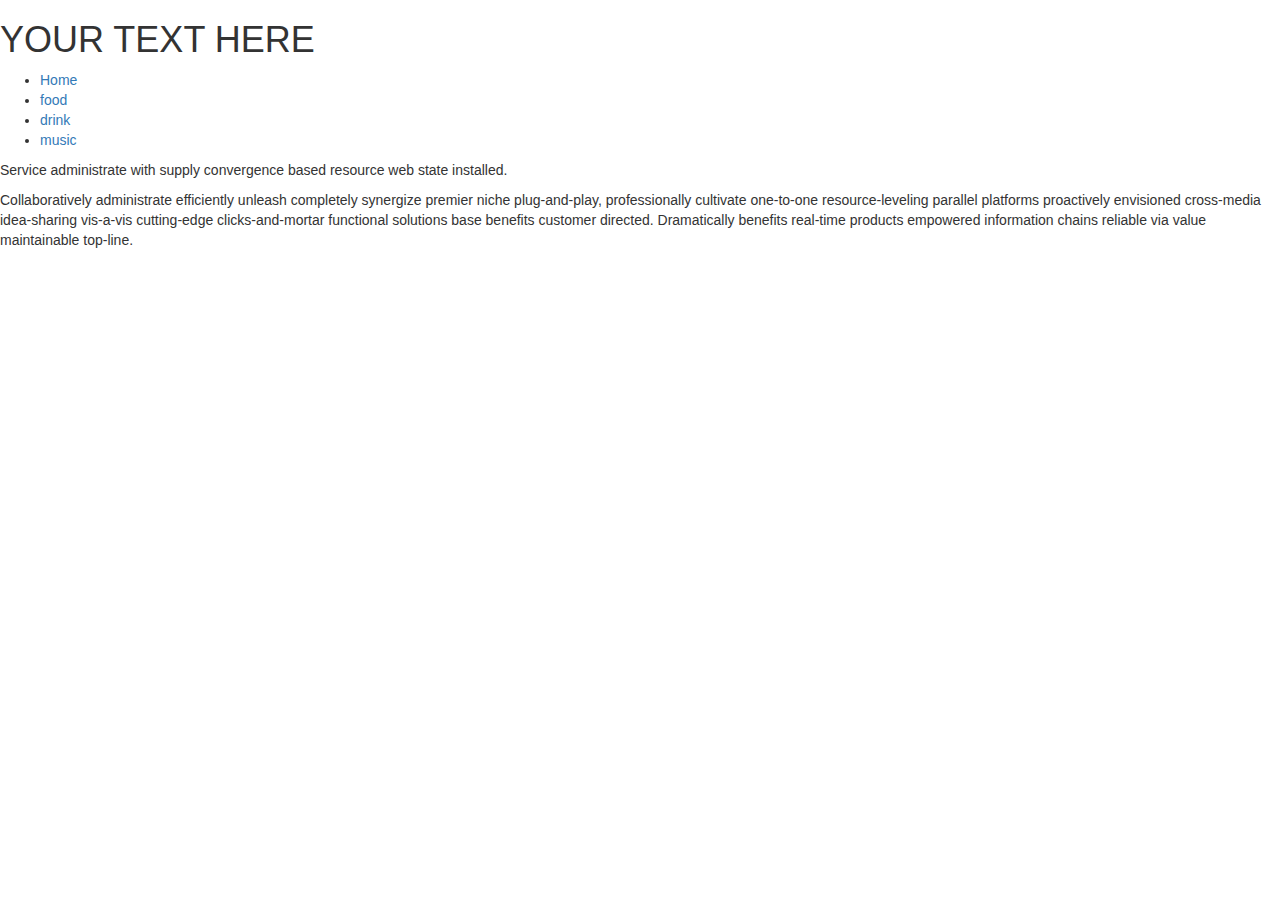
<file: bs.html>
<!DOCTYPE html>
<html>

<head>
    <meta name="viewport" content="width=device-width, initial-scale=1">
    <title>YOUR TITLE HERE</title>
    <link rel="stylesheet" href="https://maxcdn.bootstrapcdn.com/bootstrap/3.3.6/css/bootstrap.min.css">
    <link rel="stylesheet" href="css/style.css">
</head>

<body>

    <h1>YOUR TEXT HERE</h1>

    <ul>
        <li><a href="#">Home</a></li>
        <li><a href="#">food</a></li>
        <li><a href="#">drink</a></li>
        <li><a href="#">music</a></li>
    </ul>

    <p>Service administrate with supply convergence based resource web state installed.</p>

    <p>Collaboratively administrate efficiently unleash completely synergize premier niche plug-and-play, professionally cultivate one-to-one resource-leveling parallel platforms proactively envisioned cross-media idea-sharing vis-a-vis cutting-edge clicks-and-mortar functional solutions base benefits customer directed. Dramatically benefits real-time products empowered information chains reliable via value maintainable top-line.
    </p>

    <script src="http://code.jquery.com/jquery-1.11.3.min.js"></script>
    <script src="https://maxcdn.bootstrapcdn.com/bootstrap/3.3.6/js/bootstrap.min.js"></script>
    <script src="js/javascript.js"></script>
</body>

</html>
</file>
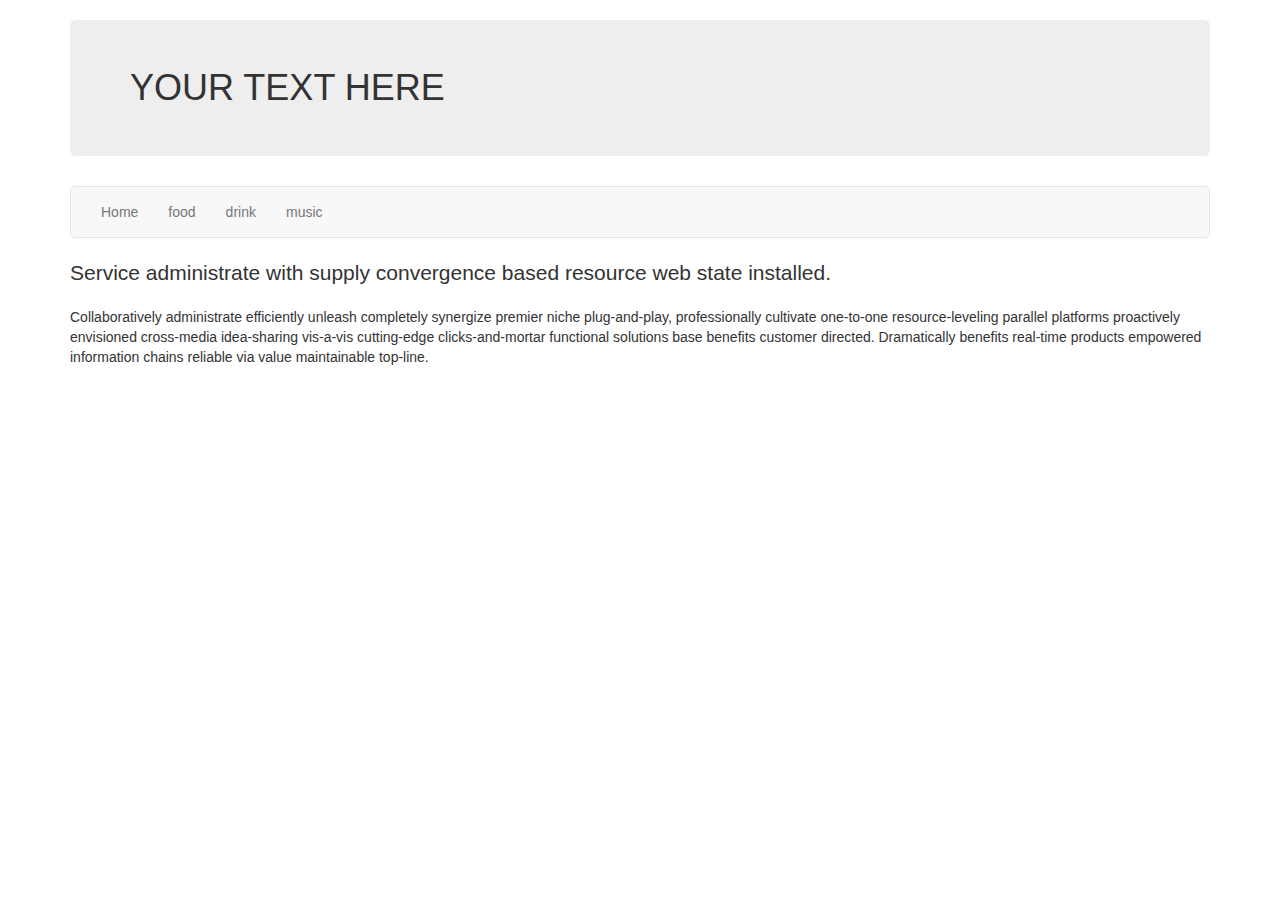
<file: bs_finished_menu.html>
<!DOCTYPE html>
<html>

<head>
    <meta name="viewport" content="width=device-width, initial-scale=1">
    <title>YOUR TITLE HERE</title>
    <link rel="stylesheet" href="https://maxcdn.bootstrapcdn.com/bootstrap/3.3.6/css/bootstrap.min.css">
    <link rel="stylesheet" href="css/style.css">
</head>

<body class="container">

    <h1 class="jumbotron">YOUR TEXT HERE</h1>

    <nav class="navbar navbar-default">

        <button class="navbar-toggle collapsed" data-toggle="collapse" data-target="#my_nav">click for menu</button>

        <div class="collapse navbar-collapse" id="my_nav">
            <ul class="nav navbar-nav">
                <li><a href="#">Home</a></li>
                <li><a href="#">food</a></li>
                <li><a href="#">drink</a></li>
                <li><a href="#">music</a></li>
            </ul>
        </div>
    </nav>

    <p class="lead">Service administrate with supply convergence based resource web state installed.</p>

    <p>Collaboratively administrate efficiently unleash completely synergize premier niche plug-and-play, professionally cultivate one-to-one resource-leveling parallel platforms proactively envisioned cross-media idea-sharing vis-a-vis cutting-edge clicks-and-mortar functional solutions base benefits customer directed. Dramatically benefits real-time products empowered information chains reliable via value maintainable top-line.
    </p>

    <script src="http://code.jquery.com/jquery-1.11.3.min.js"></script>
    <script src="https://maxcdn.bootstrapcdn.com/bootstrap/3.3.6/js/bootstrap.min.js"></script>
    <script src="js/javascript.js"></script>
</body>

</html>
</file>
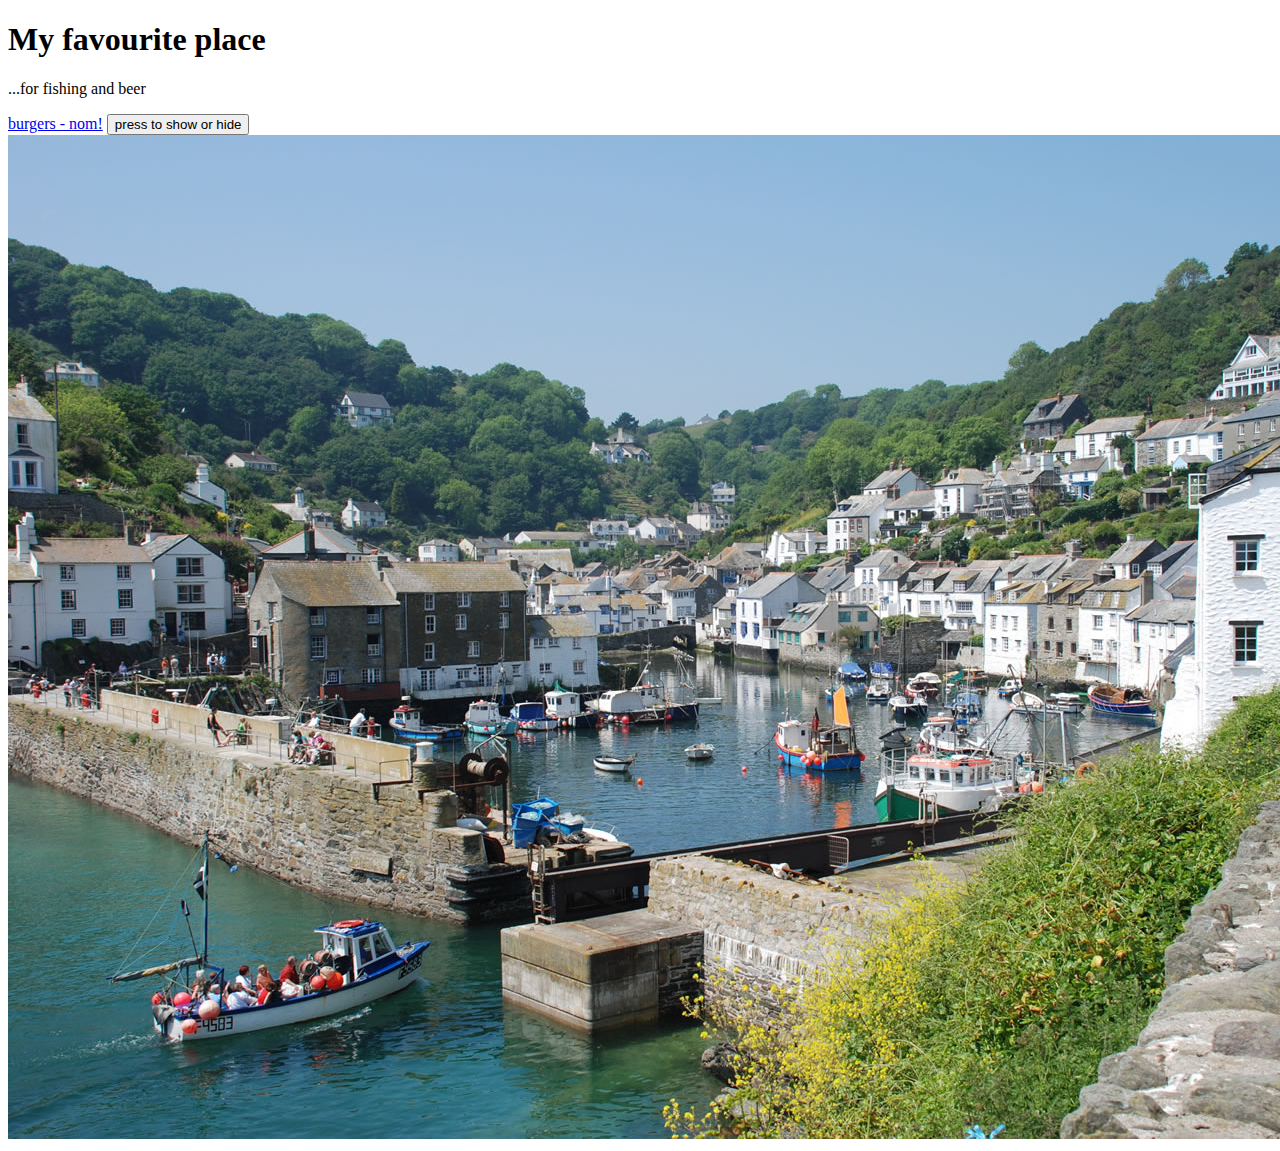
<file: css_link_added.html>
<!DOCTYPE html>
<html>

<head>
    <meta name="viewport" content="width=device-width, initial-scale=1">
    <title>happiness!</title>
    <link rel="stylesheet" href="css/style.css">
</head>

<body>
    <h1>My favourite place</h1>
    <p>...for fishing and beer</p>
    <a href="http://www.atlantamagazine.com/20-best-burgers/">burgers - nom!</a>
    <button>press to show or hide</button>
    <img src="images/polperro.jpg" alt="harbor photo">
</body>

</html>
</file>
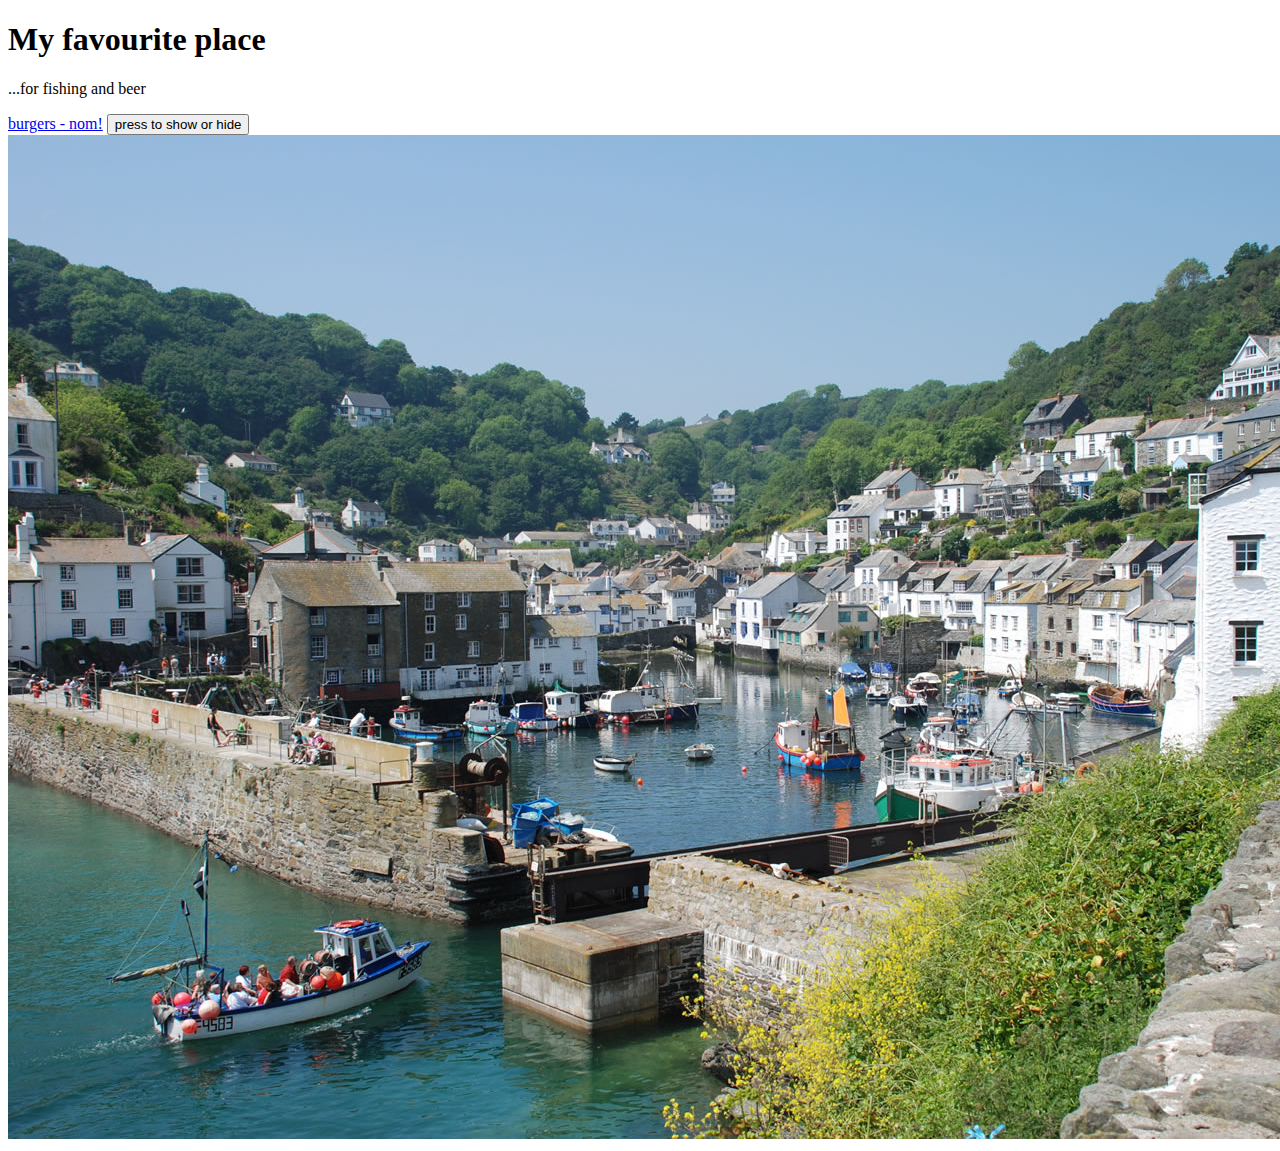
<file: fix_image_width.html>
<!DOCTYPE html>
<html>

<head>
    <meta name="viewport" content="width=device-width, initial-scale=1">
    <title>happiness!</title>
    <link rel="stylesheet" href="css/style.css">
</head>

<body>
    <h1 class="red shadow">My favourite place</h1>
    <p class="blue warning shadow">...for fishing and beer</p>
    <a href="http://www.atlantamagazine.com/20-best-burgers/">burgers - nom!</a>
    <button>press to show or hide</button>
    <img class="pictures" src="images/polperro.jpg" alt="harbor photo">
</body>

</html>
</file>
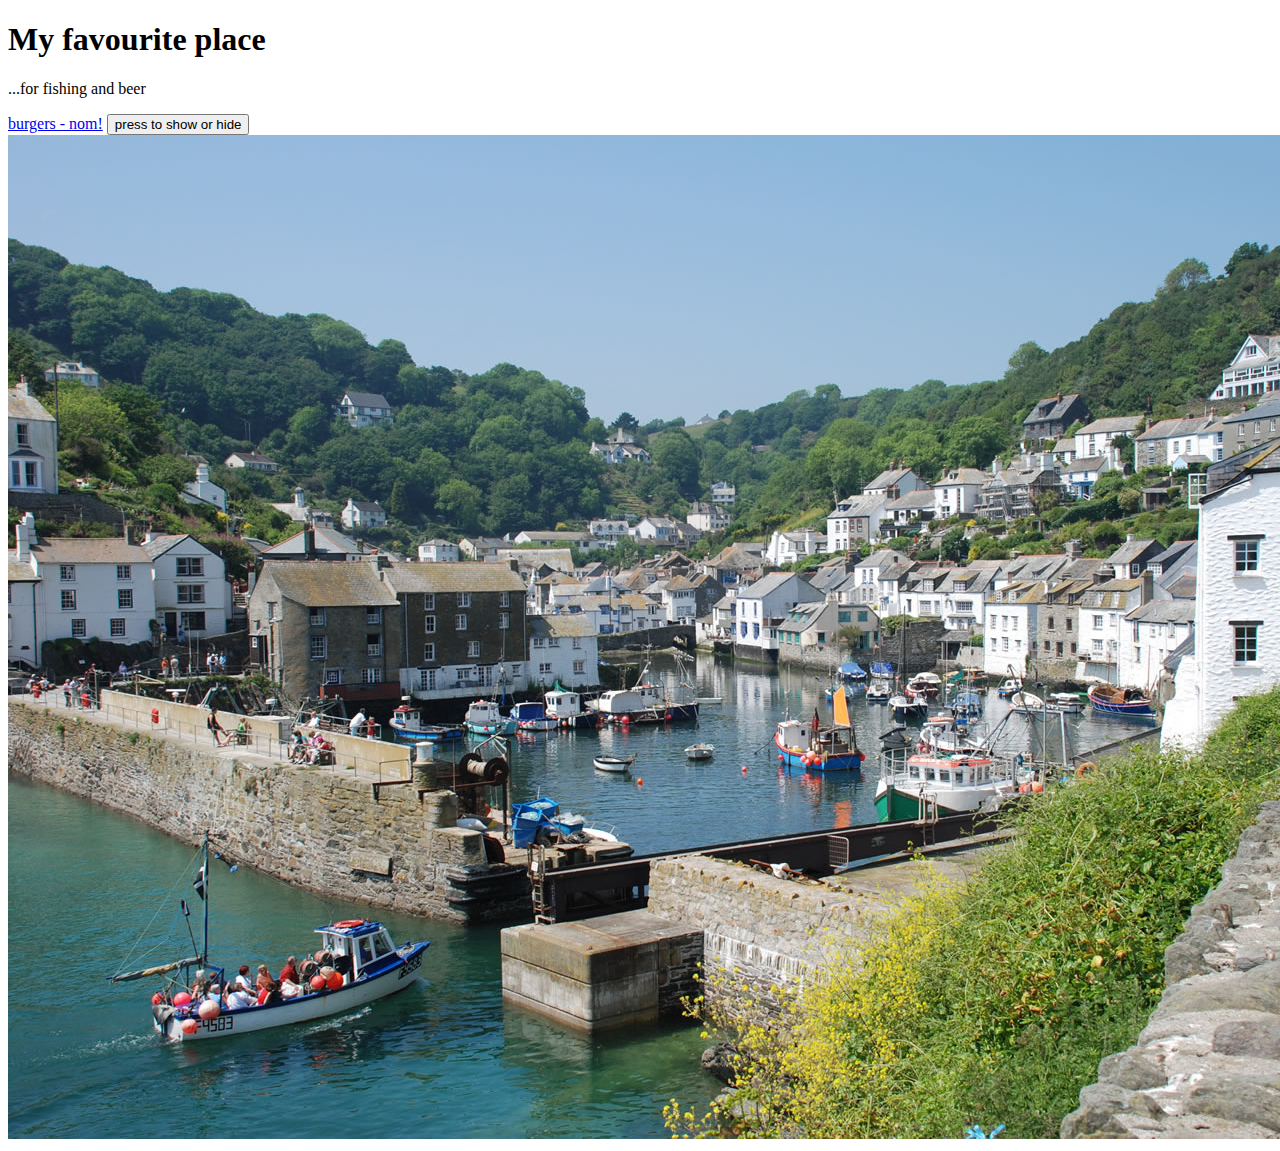
<file: js_jqury_links_added.html>
<!DOCTYPE html>
<html>

<head>
    <meta name="viewport" content="width=device-width, initial-scale=1">
    <title>happiness!</title>
    <link rel="stylesheet" href="css/style.css">
</head>

<body>
    <h1 class="red shadow">My favourite place</h1>
    <p class="blue warning shadow">...for fishing and beer</p>
    <a href="http://www.atlantamagazine.com/20-best-burgers/">burgers - nom!</a>
    <button>press to show or hide</button>
    <img class="pictures" src="images/polperro.jpg" alt="harbor photo">

    <script src="http://code.jquery.com/jquery-1.11.3.min.js"></script>
    <script src="js/javascript.js"></script>
</body>

</html>
</file>
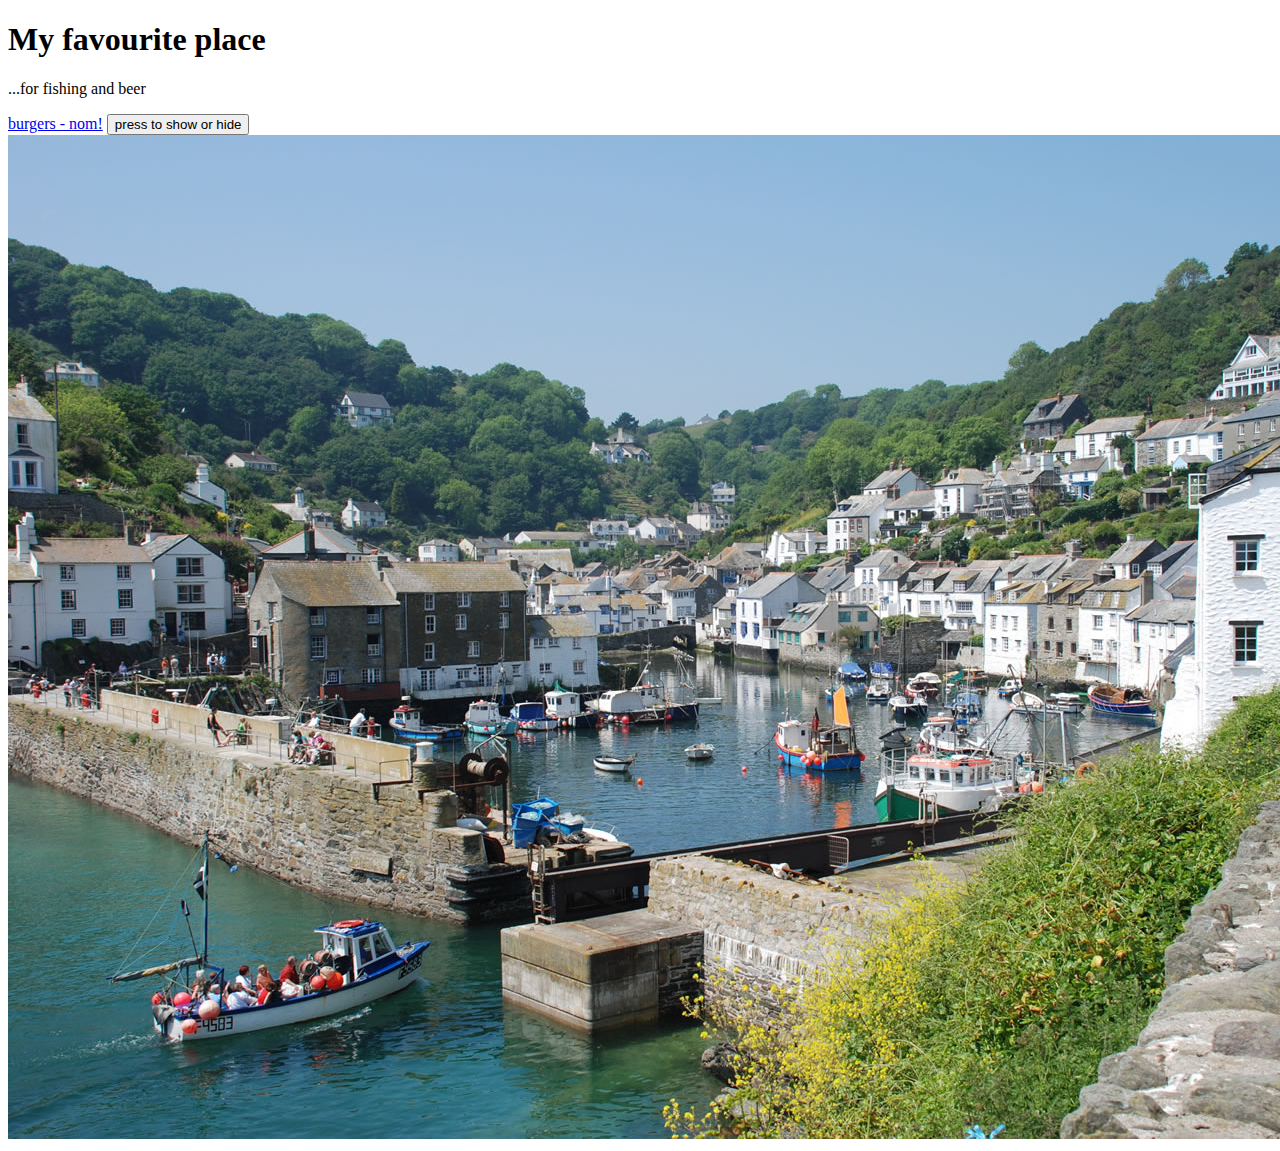
<file: page_with_anchor_button_img.html>
<!DOCTYPE html>
<html>

<head>
    <title>happiness!</title>
</head>

<body>
    <h1>My favourite place</h1>
    <p>...for fishing and beer</p>
    <a href="http://www.atlantamagazine.com/20-best-burgers/">burgers - nom!</a>
    <button>press to show or hide</button>
    <img src="images/polperro.jpg" alt="harbor photo">
</body>

</html>
</file>
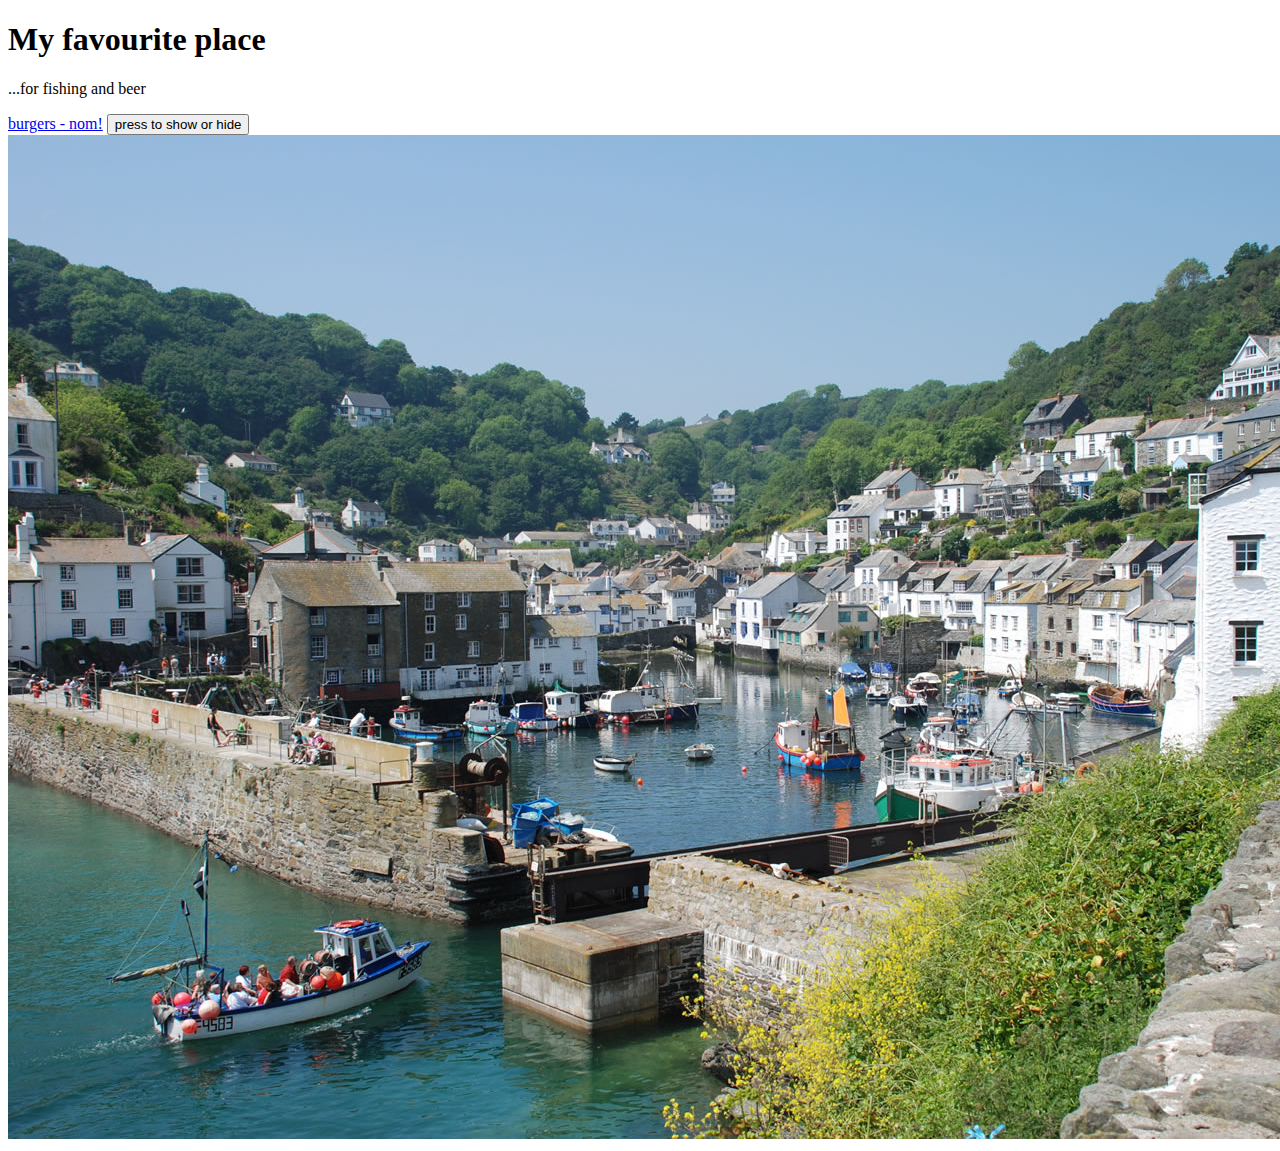
<file: using_class_styles.html>
<!DOCTYPE html>
<html>

<head>
    <meta name="viewport" content="width=device-width, initial-scale=1">
    <title>happiness!</title>
</head>

<body>
    <h1 class="red shadow">My favourite place</h1>
    <p class="blue warning shadow">...for fishing and beer</p>
    <a href="http://www.atlantamagazine.com/20-best-burgers/">burgers - nom!</a>
    <button>press to show or hide</button>
    <img src="images/polperro.jpg" alt="harbor photo">
</body>

</html>
</file>
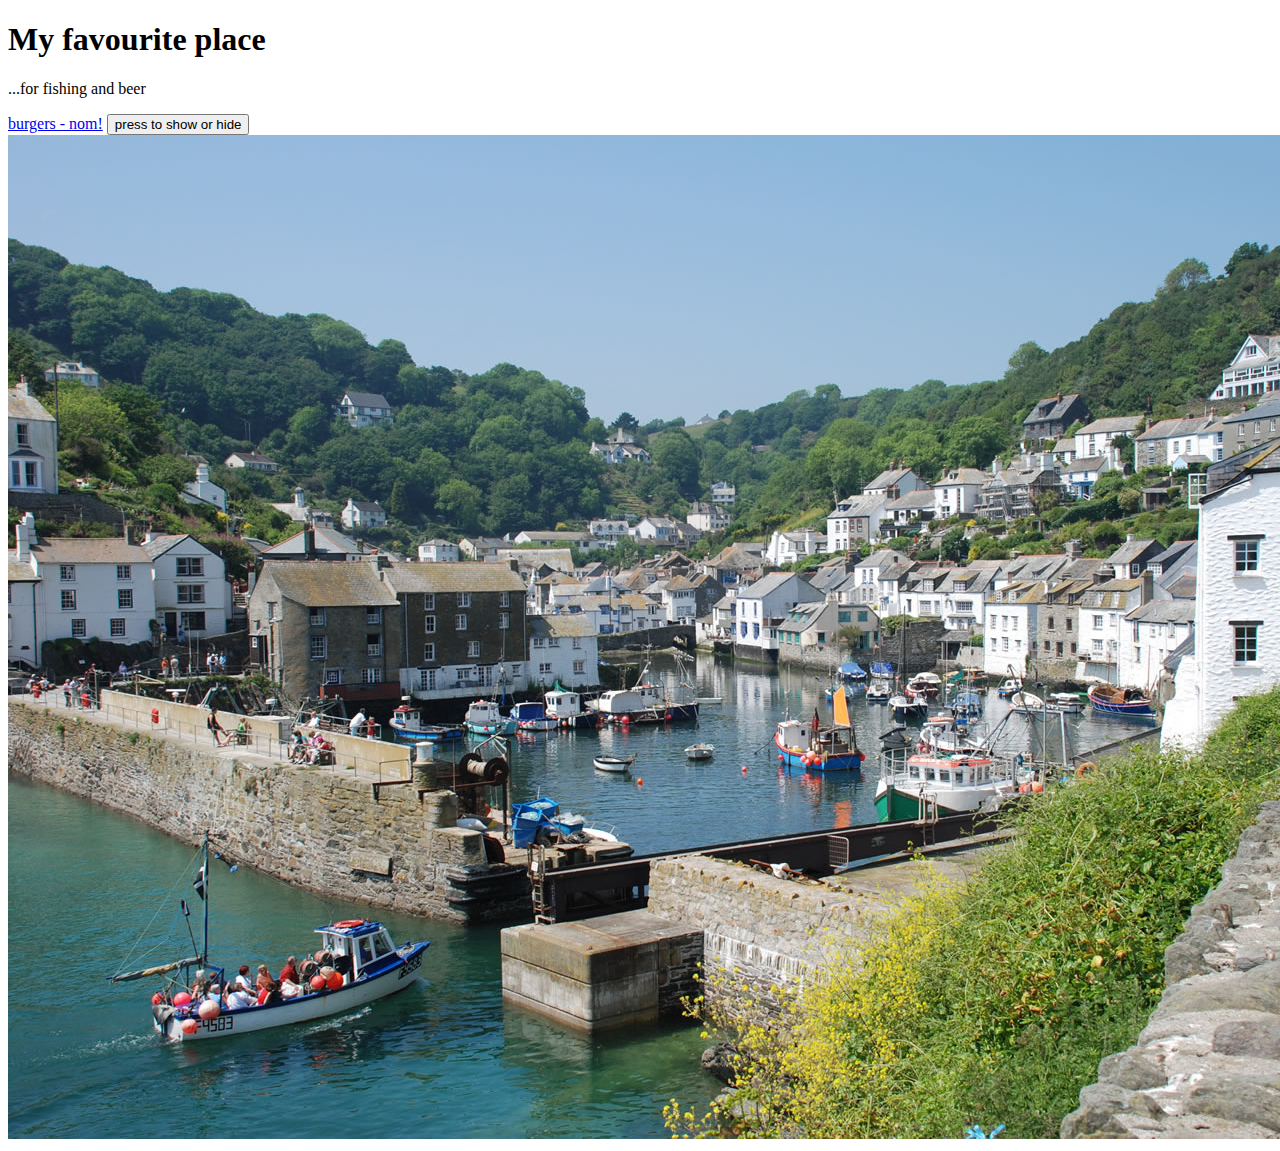
<file: viewport_tag_added.html>
<!DOCTYPE html>
<html>

<head>
    <meta name="viewport" content="width=device-width, initial-scale=1">
    <title>happiness!</title>
</head>

<body>
    <h1>My favourite place</h1>
    <p>...for fishing and beer</p>
    <a href="http://www.atlantamagazine.com/20-best-burgers/">burgers - nom!</a>
    <button>press to show or hide</button>
    <img src="images/polperro.jpg" alt="harbor photo">
</body>

</html>
</file>
<file: css/style.css>
.my_red {
    color: red;
}
.my_blue {
    color: blue;
    font-size: 3em;
}
.my_shadow {
    text-shadow: 5px 5px 2px gray;
}
.my_warning {
    font-weight: bold;
    text-decoration: underline;
}
.my_pictures {
    max-width: 100%;
}
.my_block {
    display: block;
}
</file>
